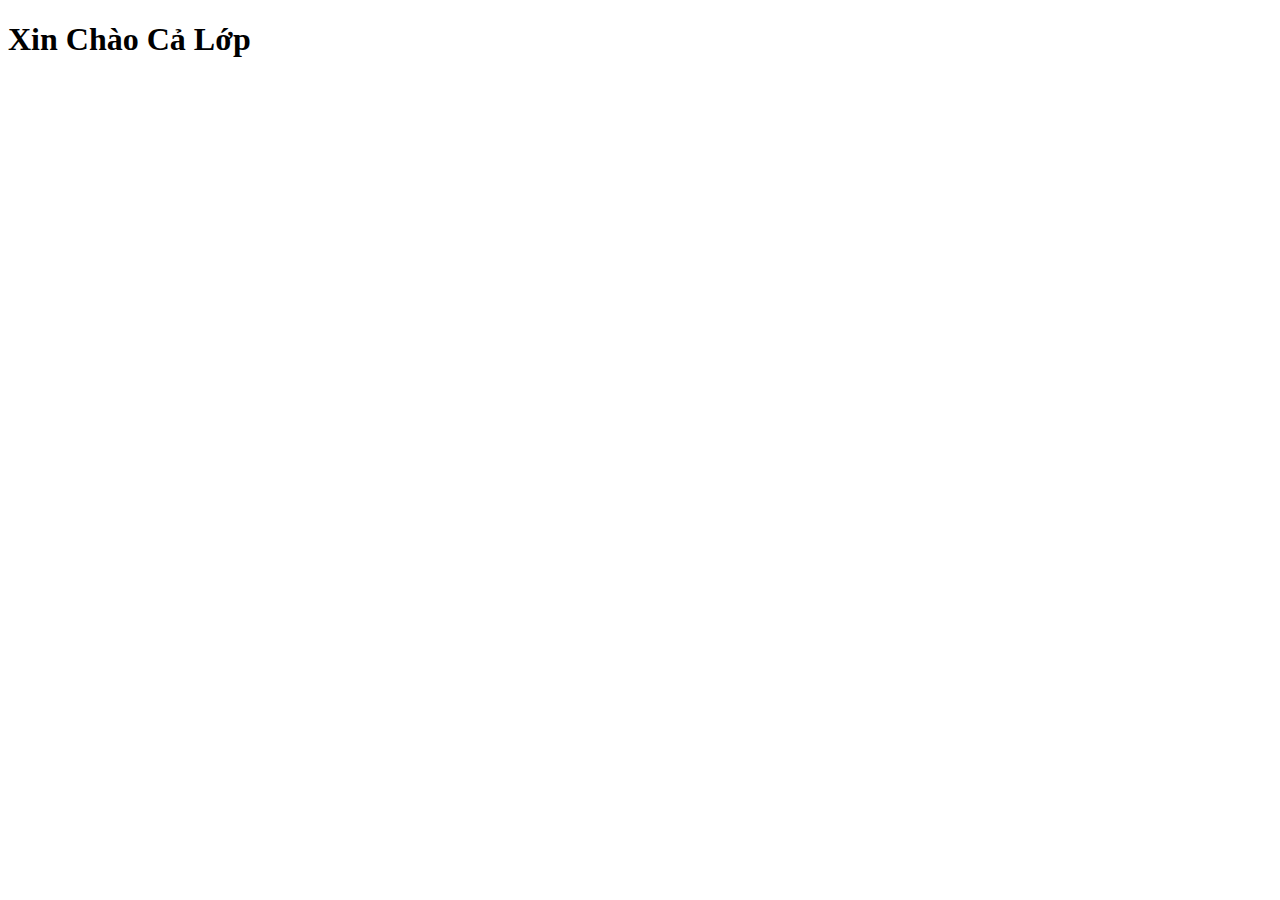
<file: index.html>
<!DOCTYPE html>
<html lang="en">
<head>
    <meta charset="UTF-8">
    <meta name="viewport" content="width=device-width, initial-scale=1.0">
    <title>Document</title>
</head>
<body>
    <h1>Xin Chào Cả Lớp</h1>
</body>
</html>
</file>
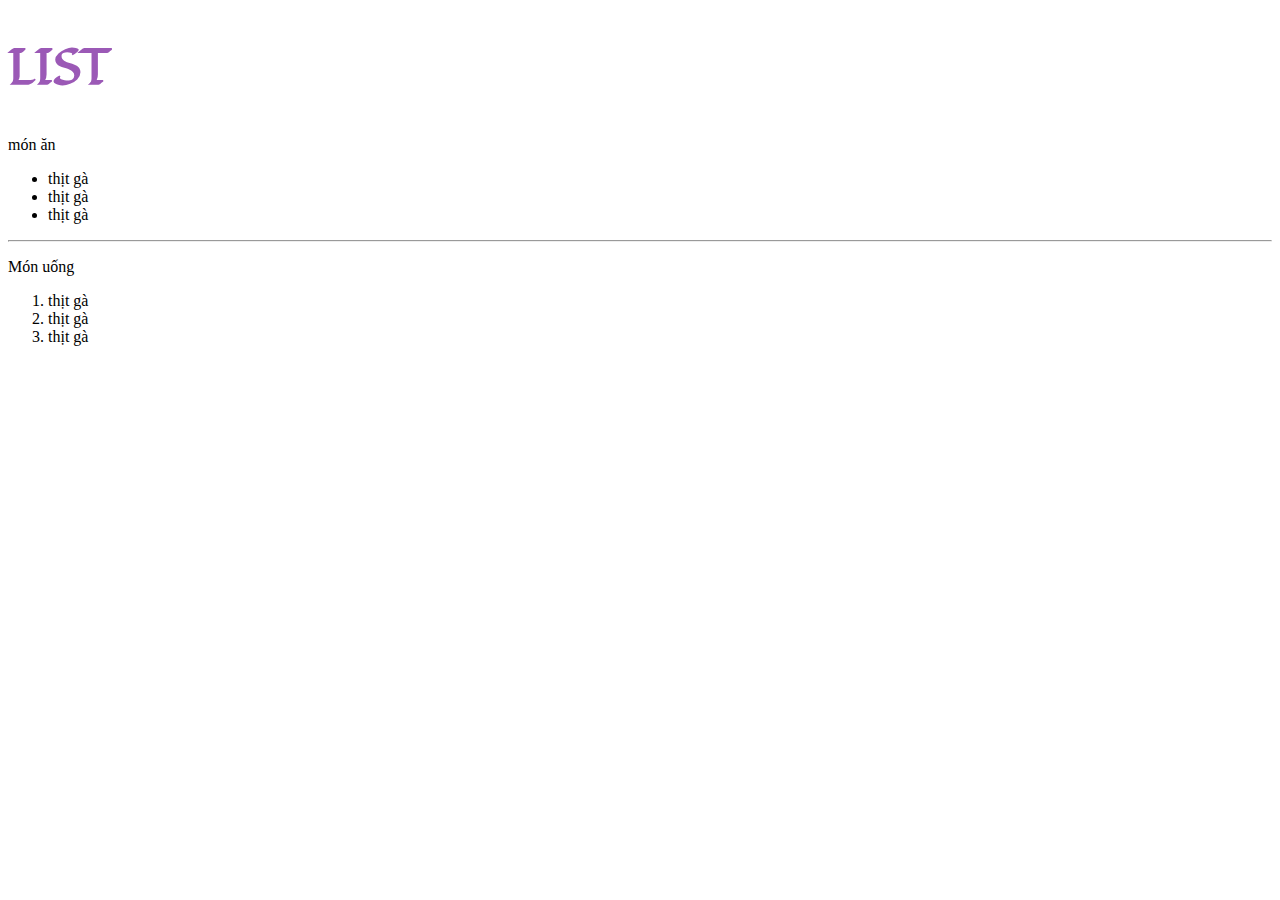
<file: Web Basic 18/b2/index.html>
<!DOCTYPE html>
<html lang="en">
<head>
    <meta charset="UTF-8">
    <meta name="viewport" content="width=device-width, initial-scale=1.0">
    <title>Lesson 2</title>
    <link rel="stylesheet" href="style.css"> 
    <link href="https://fonts.googleapis.com/css2?family=Fondamento&display=swap" rel="stylesheet">
</head>
<body>
    <!-- <h1>Món ăn nè các em</h1> -->
    <!-- <ul>
        <li>Gà</li>
        <li>Bò</li>
        <li>Vịt</li>
    </ul>

    <hr>

    <ol>
        <li>Gà</li>
        <li>Bò</li>
        <li>Vịt</li>
    </ol> -->
    <h1 class= "textNek">LIST</h1>
    <p>món ăn</p>
    <ul>
        <li>thịt gà</li>
        <li>thịt gà</li>
        <li>thịt gà</li>
    </ul>
    <hr>
    <p>Món uống</p>
    <ol>
        <li>thịt gà</li>
        <li>thịt gà</li>
        <li>thịt gà</li>
    </ol>

</body>
</html>
</file>
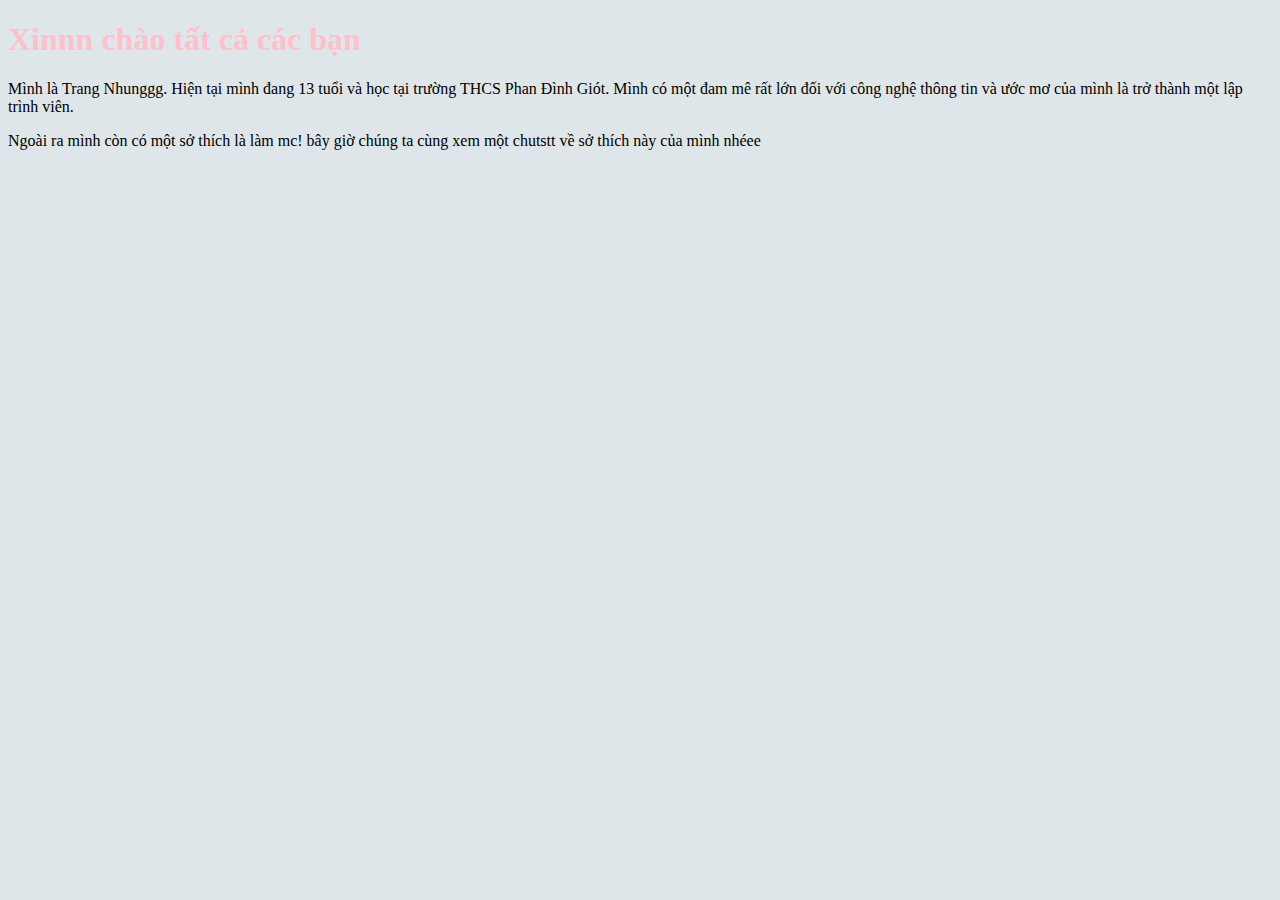
<file: Web Basic 18/b1/Bài tập/Nhung/index.html>
<!DOCTYPE html>
<html lang="en">
<head>
    <meta charset="UTF-8">
    <meta name="viewport" content="width=device-width, initial-scale=1.0">
    <title>Page of Nhung cute</title>
    <link rel="stylesheet" href="style.css">
</head>
<body>
    <h1>Xinnn chào tất cả các bạn</h1>
    <p>Mình là Trang Nhunggg. Hiện tại mình đang 13 tuổi và học tại trường THCS Phan Đình Giót. Mình có một đam mê rất lớn đối với công nghệ thông tin và ước mơ của mình là trở thành một lập trình viên.</p>
    <p>Ngoài ra mình còn có một sở thích là làm mc! bây giờ chúng ta cùng xem một chutstt về sở thích này của mình nhéee </p>
    <iframe width="700" height="394" src="https://www.youtube.com/embed/J5wunWxft28" frameborder="0" allow="accelerometer; autoplay; encrypted-media; gyroscope; picture-in-picture" allowfullscreen></iframe></iframe>
</body>
</html>
</file>
<file: Web Basic 18/b2/style.css>
.textNek{
    color:#9b59b6;
    font-size: 50px;
    font-family: 'Fondamento', cursive;
}
</file>
<file: Web Basic 18/b1/Bài tập/Nhung/style.css>
h1{
    color:pink;
    font-family: 'Times New Roman', Times, serif;
}
img{
    height: 300px;
}
}
img{
    margin-left: 40%;
}
body{
   background-color: #dfe6e9;
}
</file>
